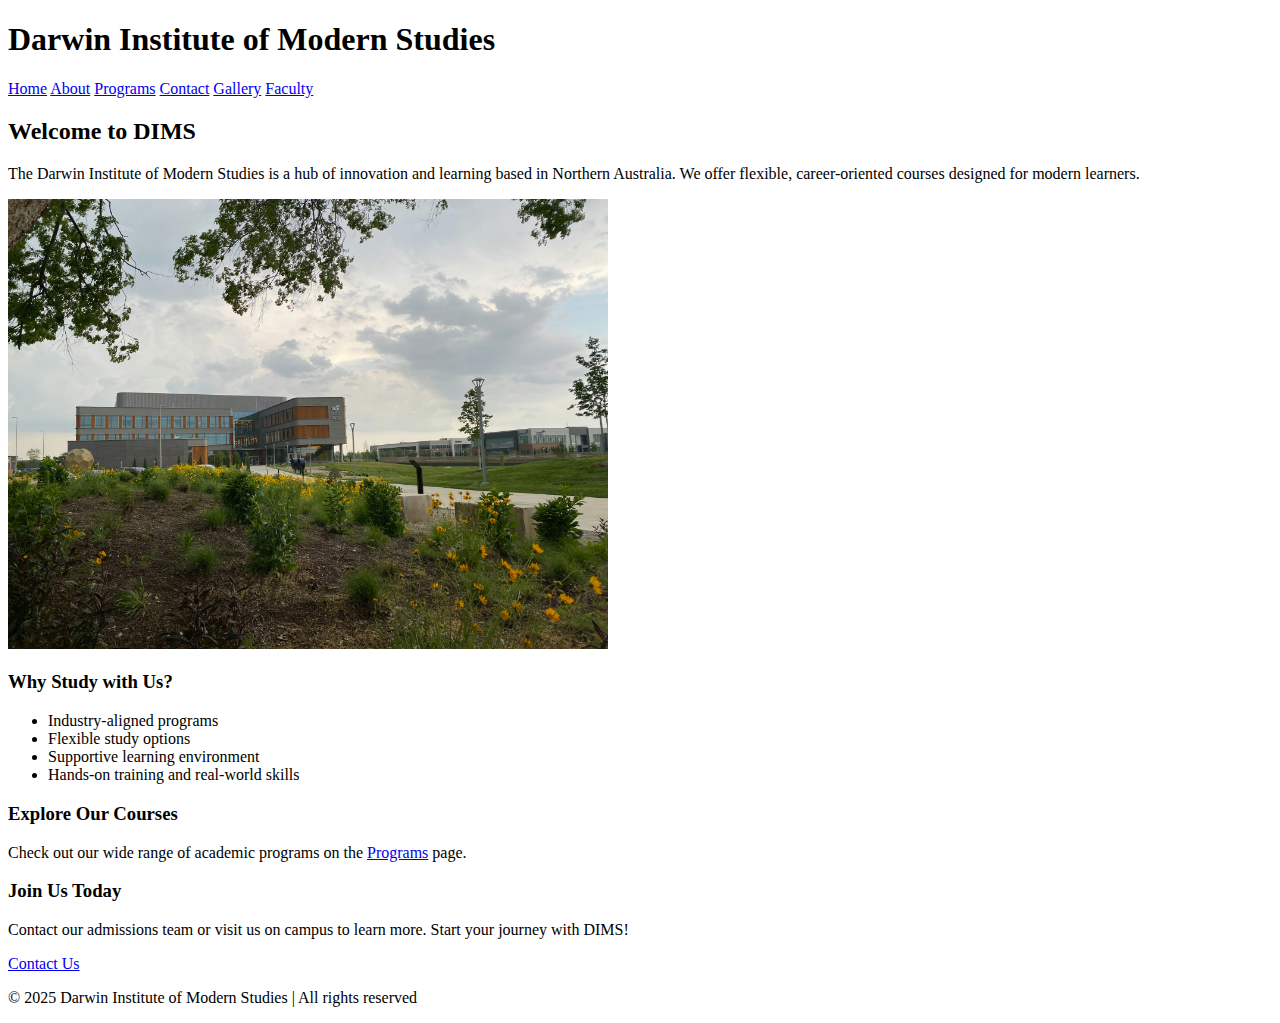
<file: index.html>
<!DOCTYPE html>
<html lang="en">
<head>
  <meta charset="UTF-8">
  <title>DIMS - Home</title>
  <link rel="stylesheet" href="style.css">
</head>
<body>
  <header>
    <h1>Darwin Institute of Modern Studies</h1>
    <nav>
      <a href="index.html">Home</a>
      <a href="about.html">About</a>
      <a href="programs.html">Programs</a>
      <a href="contact.html">Contact</a>
      <a href="gallery.html">Gallery</a>
      <a href="faculty.html">Faculty</a>
    </nav>
  </header>

  <main>
    <section>
      <h2>Welcome to DIMS</h2>
      <p>The Darwin Institute of Modern Studies is a hub of innovation and learning based in Northern Australia. We offer flexible, career-oriented courses designed for modern learners.</p>
      <img src="images/campus.jpg" alt="Campus photo" width="600">
    </section>

    <section>
      <h3>Why Study with Us?</h3>
      <ul>
        <li>Industry-aligned programs</li>
        <li>Flexible study options</li>
        <li>Supportive learning environment</li>
        <li>Hands-on training and real-world skills</li>
      </ul>
    </section>

    <section>
      <h3>Explore Our Courses</h3>
      <p>Check out our wide range of academic programs on the <a href="programs.html">Programs</a> page.</p>
    </section>

    <section>
      <h3>Join Us Today</h3>
      <p>Contact our admissions team or visit us on campus to learn more. Start your journey with DIMS!</p>
      <a href="contact.html" class="cta-button">Contact Us</a>
    </section>
  </main>

  <footer>
    <p>&copy; 2025 Darwin Institute of Modern Studies | All rights reserved</p>
  </footer>
</body>
</html>
</file>
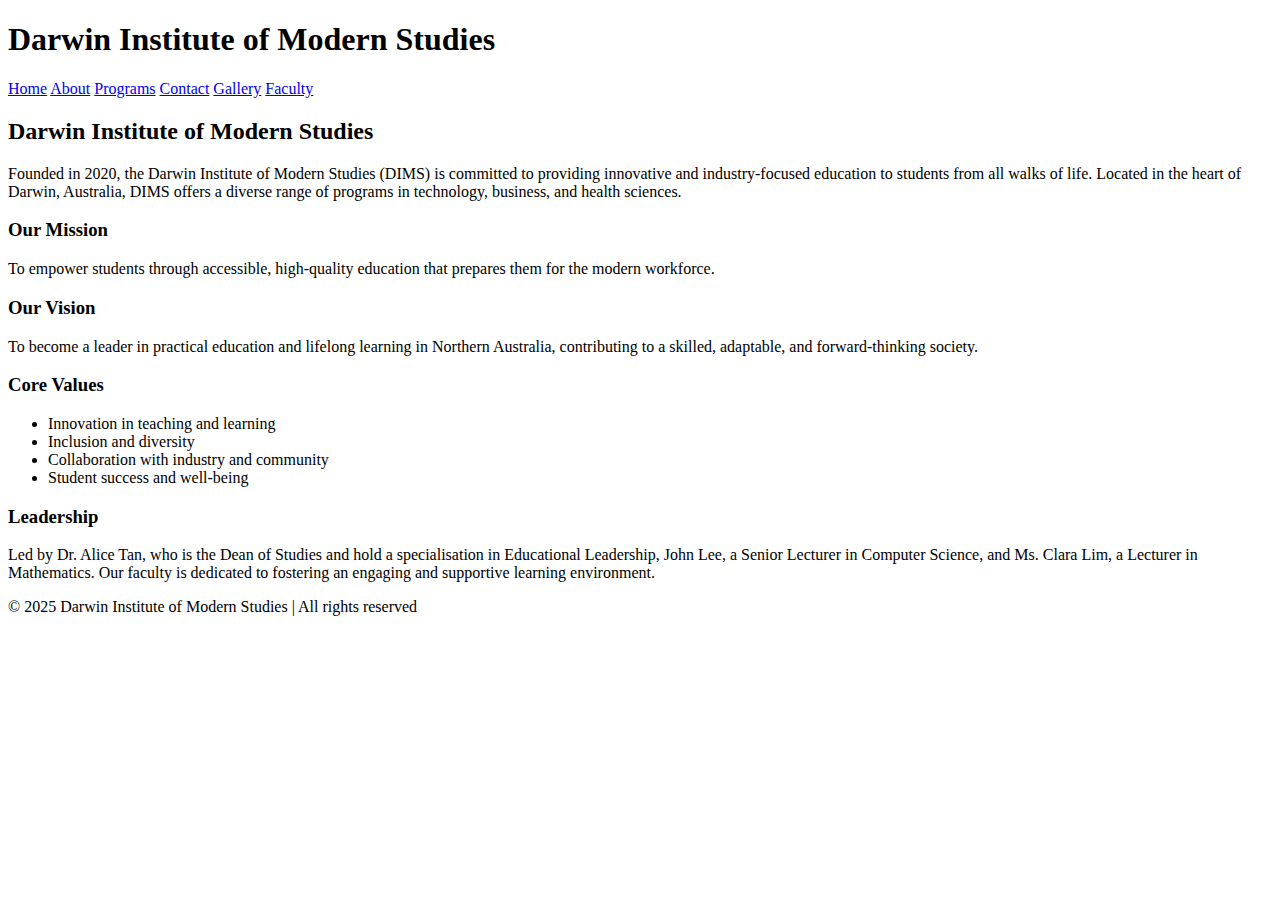
<file: about.html>
<!DOCTYPE html>
<html lang="en">
<head>
    <meta charset="UTF-8">
    <title>About Us - DIMS</title>
    <link rel="stylesheet" href="style.css">
</head>
<body>
    <header>
        <h1>Darwin Institute of Modern Studies</h1>
        <nav>
            <a href="index.html">Home</a>
            <a href="about.html">About</a>
            <a href="programs.html">Programs</a>
            <a href="contact.html">Contact</a>
            <a href="gallery.html">Gallery</a>
            <a href="faculty.html">Faculty</a>
        </nav>
    </header>

    <main>
        <div class="container">
            <h2>Darwin Institute of Modern Studies</h2>

            <p>Founded in 2020, the Darwin Institute of Modern Studies (DIMS) is committed to providing innovative and industry-focused education to students from all walks of life. Located in the heart of Darwin, Australia, DIMS offers a diverse range of programs in technology, business, and health sciences.</p>

            <h3>Our Mission</h3>
            <p>To empower students through accessible, high-quality education that prepares them for the modern workforce.</p>

            <h3>Our Vision</h3>
            <p>To become a leader in practical education and lifelong learning in Northern Australia, contributing to a skilled, adaptable, and forward-thinking society.</p>

            <h3>Core Values</h3>
            <ul>
                <li>Innovation in teaching and learning</li>
                <li>Inclusion and diversity</li>
                <li>Collaboration with industry and community</li>
                <li>Student success and well-being</li>
            </ul>

            <h3>Leadership</h3>
            <p>Led by Dr. Alice Tan, who is the Dean of Studies and hold a specialisation in Educational Leadership, John Lee, a Senior Lecturer in Computer Science, and Ms. Clara Lim, a Lecturer in Mathematics. Our faculty is dedicated to fostering an engaging and supportive learning environment.</p>
        </div>
    </main>

    <footer>
        <p>&copy; 2025 Darwin Institute of Modern Studies | All rights reserved</p>
    </footer>
</body>
</html>
</file>
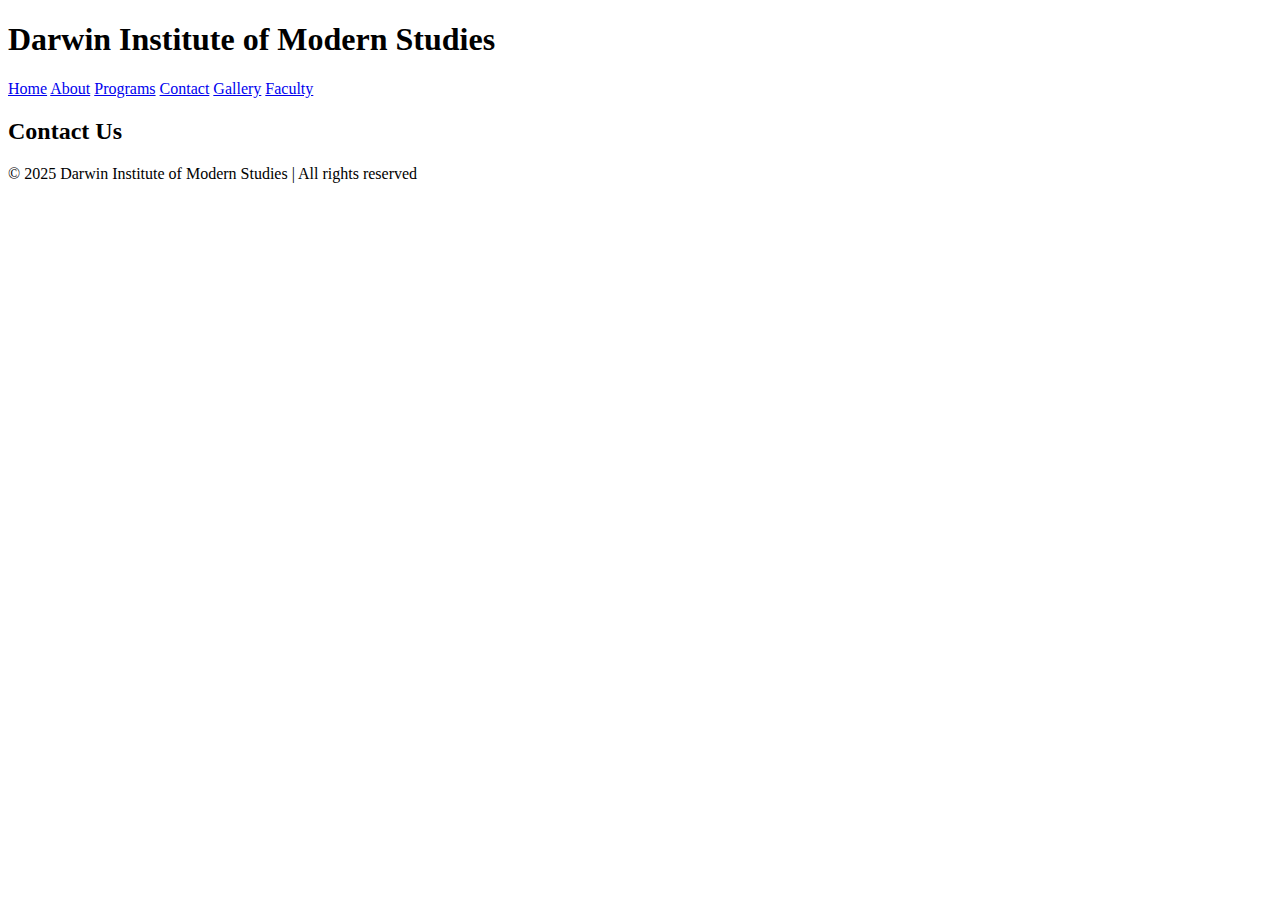
<file: contact.html>
<!DOCTYPE html>
<html lang="en">
<head>
    <meta charset="UTF-8">
    <title>Contact Us</title>
    <link rel="stylesheet" href="style.css">
</head>
<body>
    <header>
        <h1>Darwin Institute of Modern Studies</h1>
        <nav>
            <a href="index.html">Home</a>
            <a href="about.html">About</a>
            <a href="programs.html">Programs</a>
            <a href="contact.html">Contact</a>
            <a href="gallery.html">Gallery</a>
            <a href="faculty.html">Faculty</a>
        </nav>
    </header>

    <main>
        <h2>Contact Us</h2>
        <p><!-- Add your content for the contact page below --></p>
    </main>

    <footer>
        <p>&copy; 2025 Darwin Institute of Modern Studies | All rights reserved</p>
    </footer>
</body>
</html>
</file>
<file: style.css>

</file>
